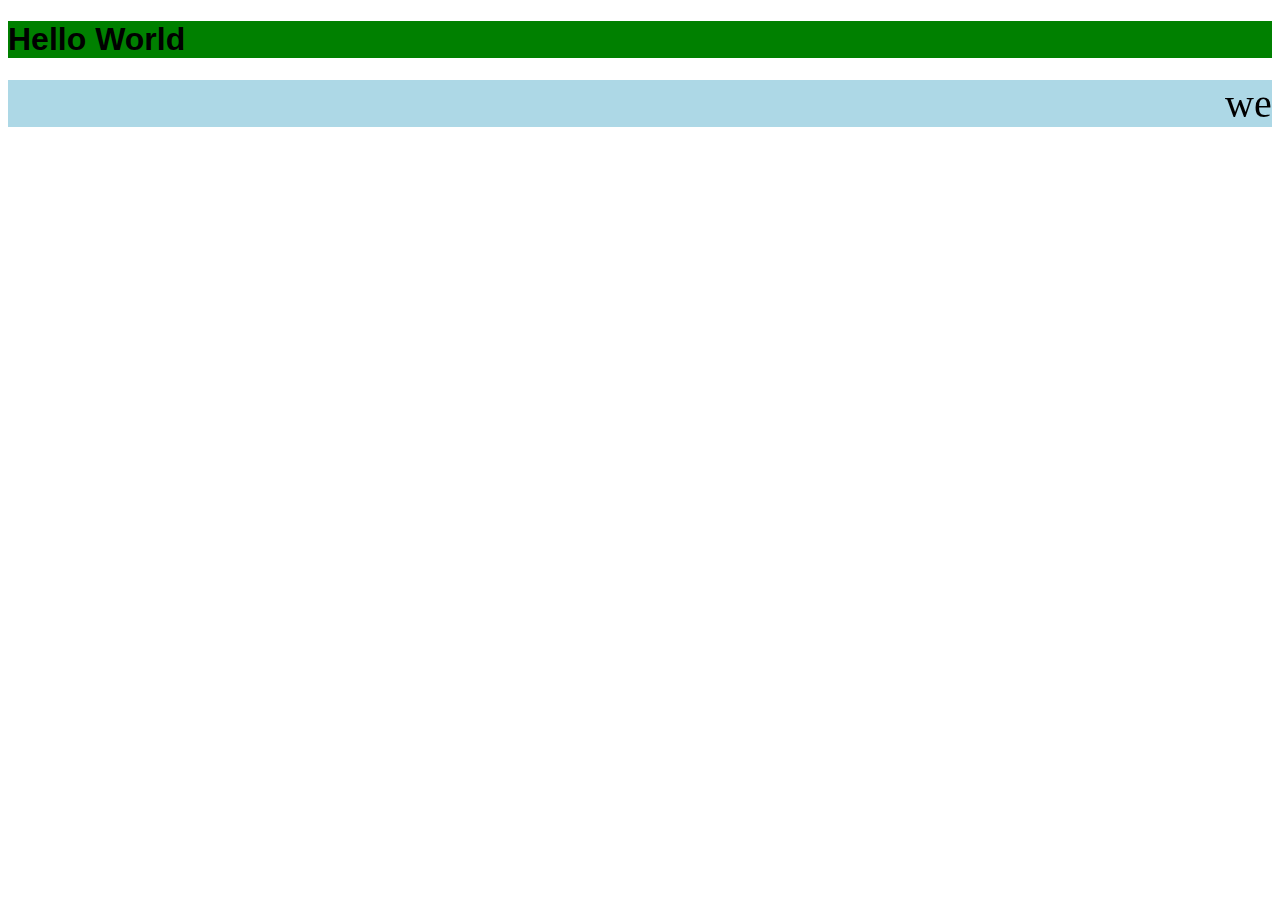
<file: Folder_Number_1/index.html>
<!-- This is the main HTML file for the Hello World page -->

 
<!DOCTYPE  html> 
<html>
<head>
    <title>CSHS Club</title>
</head>
    <h1 style=
        "background-color: green;font-family: Arial; "> Hello World</h1>
    <marquee style="font-size: 40px; background-color: lightblue;" scrollamount: 10000000000;> wee!!!! </marquee> 
</body>
</html>
</file>
